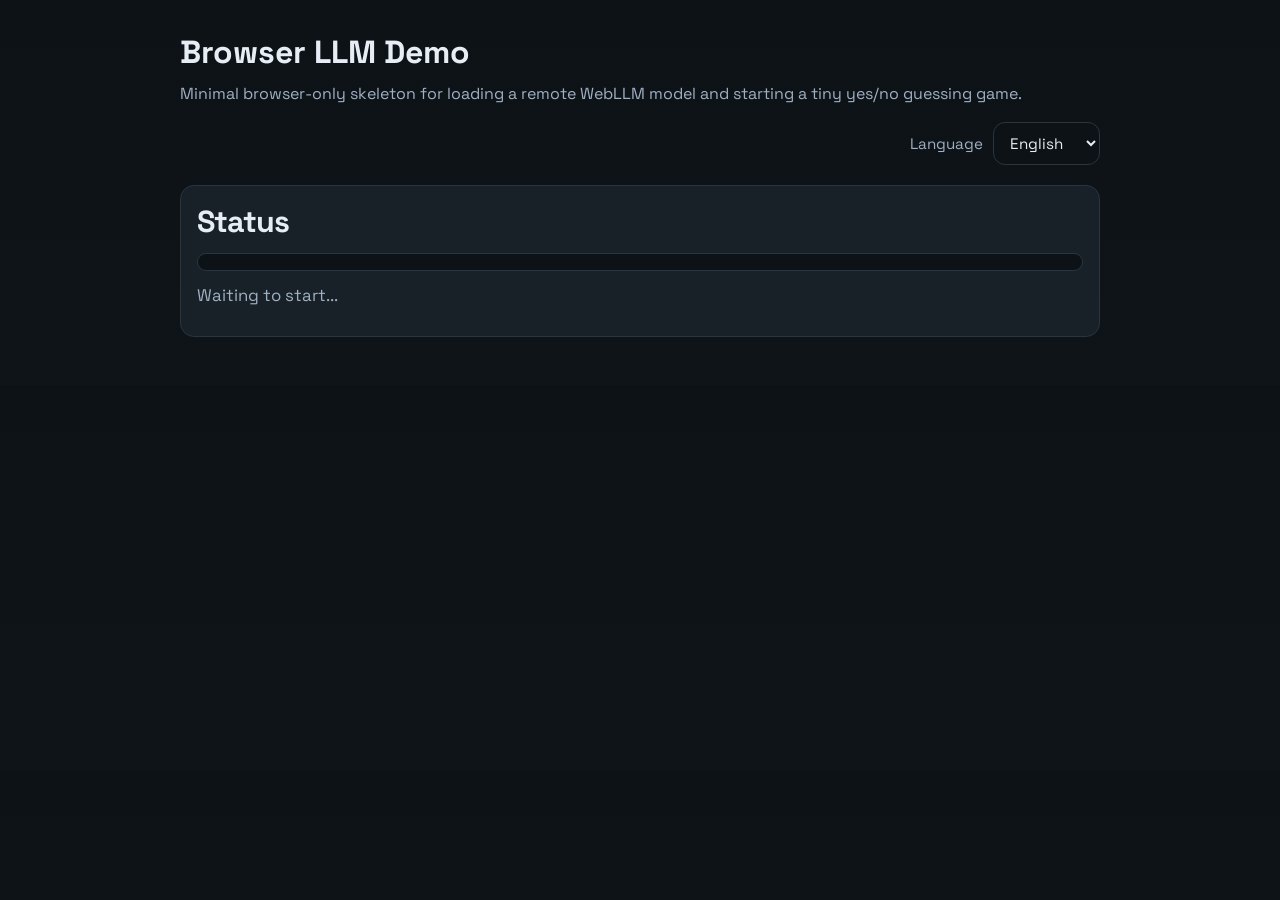
<file: index.html>
<!DOCTYPE html>
<html lang="en">
<head>
  <meta charset="UTF-8" />
  <meta name="viewport" content="width=device-width, initial-scale=1.0" />
  <title>Browser LLM Demo</title>
  <link rel="preconnect" href="https://fonts.googleapis.com">
  <link rel="preconnect" href="https://fonts.gstatic.com" crossorigin>
  <link href="https://fonts.googleapis.com/css2?family=Space+Grotesk:wght@400;500;700&display=swap" rel="stylesheet">
  <link rel="stylesheet" href="./styles.css" />
</head>
<body>
  <main id="app-root">
    <h1 id="page-title">Browser LLM Demo</h1>
    <p id="page-description">
      Minimal browser-only skeleton for loading a remote WebLLM model and starting a tiny yes/no guessing game.
    </p>
    <div class="toolbar">
      <label class="language-switcher">
        <span id="language-label">Language</span>
        <select id="language-select">
          <option value="en">English</option>
          <option value="de">Deutsch</option>
        </select>
      </label>
    </div>

    <section class="panel">
      <h2 id="status-title">Status</h2>
      <div class="progress-shell" aria-hidden="true">
        <div class="progress-bar" id="progress-bar"></div>
      </div>
      <div class="status" id="status-text">Waiting to start...</div>
      <div class="status-actions">
        <button type="button" class="debug-toggle hidden" id="start-game-button">Start Game</button>
        <!-- Intentionally hidden until the independent all-events debug observer is enabled. -->
        <button type="button" class="debug-toggle hidden" id="debug-toggle-button">Debug</button>

      </div>
      <section class="debug-panel hidden" id="debug-panel">
        <h3 id="debug-title">Last Model Call</h3>
        <div class="debug-grid">
          <div>
            <div class="debug-label" id="debug-stage-label">Stage</div>
            <pre class="debug-pre" id="debug-stage">No model call yet.</pre>
          </div>
          <div>
            <div class="debug-label" id="debug-prompt-label">Prompt</div>
            <textarea class="debug-textarea" id="debug-prompt-input" spellcheck="false">No prompt yet.</textarea>
            <div class="debug-actions">
              <button type="button" class="debug-toggle" id="rerun-prompt-button">Send Again</button>
            </div>
          </div>
          <div>
            <div class="debug-label" id="debug-response-label">Raw Response</div>
            <pre class="debug-pre" id="debug-response">No response yet.</pre>
          </div>
        </div>
      </section>
    </section>

    <section class="panel hidden" id="game-panel">
      <h2 id="game-title">Game</h2>
      <div class="chat-log" id="chat-log"></div>
      <div class="choice-row hidden" id="choice-row">
        <button type="button" id="yes-button">Yes</button>
        <button type="button" id="no-button">No</button>
      </div>
      <div class="input-row hidden" id="input-row">
        <input type="text" id="animal-input" placeholder="Type the animal name in English" />
        <button type="button" id="submit-animal-button">Save</button>
      </div>
      <div class="choice-row restart hidden" id="restart-row">
        <button type="button" class="restart-button" id="restart-button">Let's play again</button>
        <button type="button" class="debug-toggle danger-button" id="close-game-button">Close Game</button>
      </div>
    </section>
  </main>

  <script type="module" src="./main.js"></script>
</body>
</html>
</file>
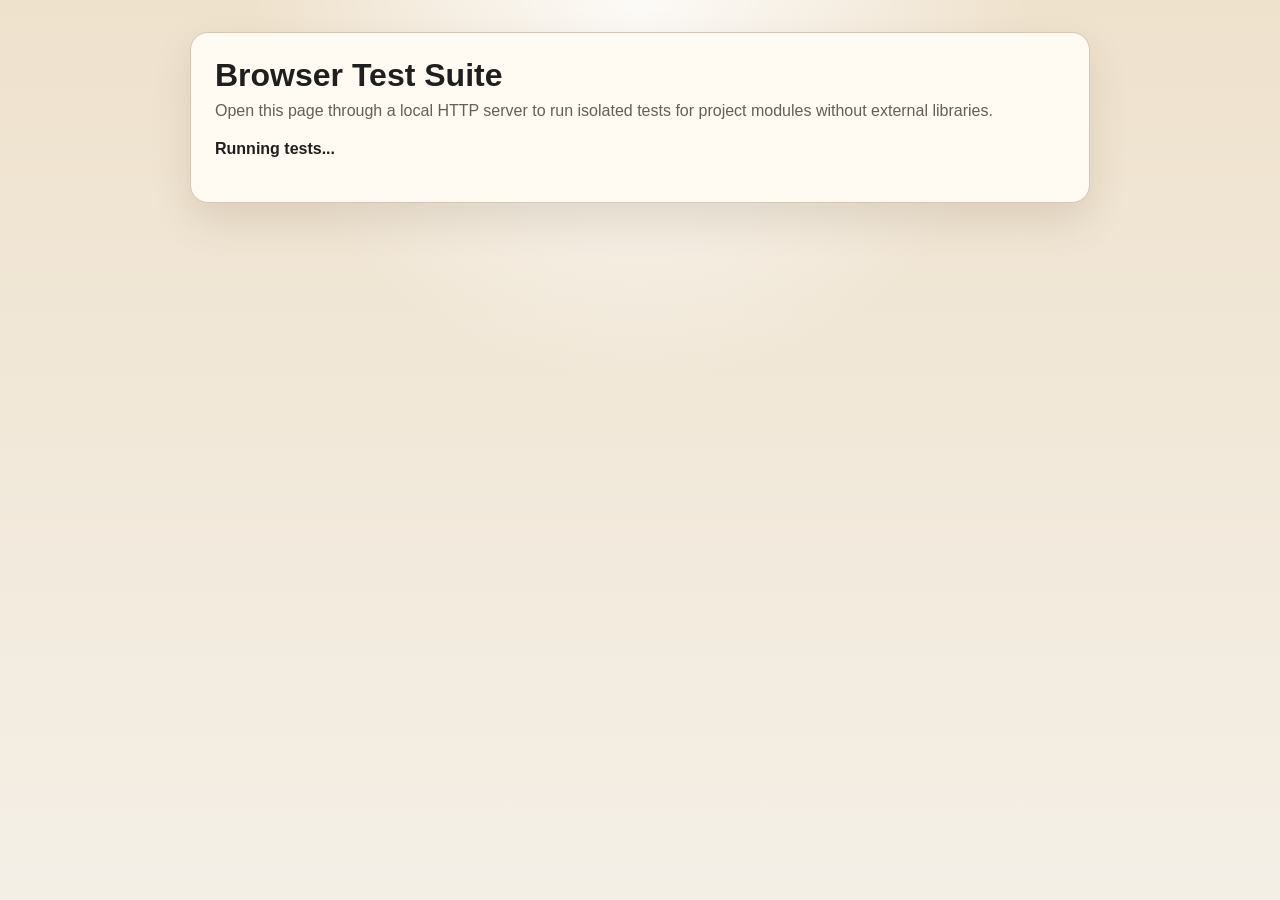
<file: tests.html>
<!DOCTYPE html>
<html lang="en">
<head>
  <meta charset="UTF-8" />
  <meta name="viewport" content="width=device-width, initial-scale=1.0" />
  <title>Browser Tests</title>
  <style>
    :root {
      color-scheme: light;
      --bg: #f4efe6;
      --panel: #fffaf2;
      --text: #1f1f1f;
      --muted: #675f55;
      --border: #d5c7b8;
      --pass: #1d7a43;
      --fail: #b53030;
      --shadow: 0 18px 40px rgba(73, 52, 27, 0.12);
    }

    * {
      box-sizing: border-box;
    }

    body {
      margin: 0;
      min-height: 100vh;
      padding: 32px 16px;
      background:
        radial-gradient(circle at top, rgba(255, 255, 255, 0.85), transparent 35%),
        linear-gradient(180deg, #efe2cd 0%, var(--bg) 100%);
      color: var(--text);
      font-family: "Segoe UI", Tahoma, Geneva, Verdana, sans-serif;
    }

    main {
      width: min(900px, 100%);
      margin: 0 auto;
      padding: 24px;
      border: 1px solid var(--border);
      border-radius: 18px;
      background: var(--panel);
      box-shadow: var(--shadow);
    }

    h1 {
      margin: 0 0 8px;
      font-size: 2rem;
    }

    p {
      margin: 0 0 20px;
      color: var(--muted);
    }

    #summary {
      margin-bottom: 20px;
      font-weight: 600;
    }

    .summary-total {
      font-size: 1.05rem;
    }

    .summary-suite {
      margin-top: 8px;
      color: var(--muted);
      font-size: 0.98rem;
    }

    .results {
      display: grid;
      gap: 12px;
    }

    .result {
      padding: 14px 16px;
      border: 1px solid var(--border);
      border-left-width: 6px;
      border-radius: 12px;
      background: rgba(255, 255, 255, 0.7);
    }

    .result.pass {
      border-left-color: var(--pass);
    }

    .result.fail {
      border-left-color: var(--fail);
    }

    .result-title {
      font-weight: 700;
    }

    .result-message {
      margin-top: 6px;
      color: var(--muted);
      white-space: pre-wrap;
    }
  </style>
</head>
<body>
  <main>
    <h1>Browser Test Suite</h1>
    <p>Open this page through a local HTTP server to run isolated tests for project modules without external libraries.</p>
    <div id="summary">Running tests...</div>
    <section class="results" id="results"></section>
  </main>

  <script type="module">
    import { renderTestResults } from "./tests.js";
    import { runDebugPanelPresenterTests } from "./presenter-debug-panel.tests.js";
    import { runEventMessageBusTests } from "./event-message-bus.tests.js";
    import { runGamePresenterTests } from "./presenter-game.tests.js";
    import { runMainPresenterTests } from "./presenter-main.tests.js";
    import { runPresenterBaseTests } from "./presenter-base.tests.js";
    import { runProviderEchoTests } from "./provider-echo.tests.js";
    import { runProviderFactoryTests } from "./provider-factory.tests.js";
    import { runProviderLocalLlmTests } from "./provider-local-llm.tests.js";
    import { runResourceFactoryTests } from "./resource-factory.tests.js";
    import { runTreeRepositoryTests } from "./repository-tree.tests.js";
    import { runBootstrapStateMachineTests } from "./state-machine-bootstrap.tests.js";
    import { runGameStateMachineTests } from "./state-machine-game.tests.js";
    import { runStateMachineTests } from "./state-machine.tests.js";

    const summary = document.getElementById("summary");
    const resultsRoot = document.getElementById("results");
    const suiteEntries = [
      { name: "event-message-bus", run: runEventMessageBusTests },
      { name: "resource-factory", run: runResourceFactoryTests },
      { name: "tree-repository", run: runTreeRepositoryTests },
      { name: "presenter-base", run: runPresenterBaseTests },
      { name: "presenter-main", run: runMainPresenterTests },
      { name: "presenter-game", run: runGamePresenterTests },
      { name: "presenter-debug-panel", run: runDebugPanelPresenterTests },
      { name: "state-machine", run: runStateMachineTests },
      { name: "state-machine-bootstrap", run: runBootstrapStateMachineTests },
      { name: "state-machine-game", run: runGameStateMachineTests },
      { name: "provider-echo", run: runProviderEchoTests },
      { name: "provider-local-llm", run: runProviderLocalLlmTests },
      { name: "provider-factory", run: runProviderFactoryTests },
    ];

    async function main() {
      const suites = [];

      for (const suiteEntry of suiteEntries) {
        console.group(`[SUITE START] ${suiteEntry.name}`);
        const testExecutors = suiteEntry.run();
        const suiteResults = [];

        for (const executeTest of testExecutors) {
          suiteResults.push(await executeTest());
        }

        suites.push({
          name: suiteEntry.name,
          results: suiteResults,
        });
        console.info(`[SUITE END] ${suiteEntry.name}`, suiteResults);
        console.groupEnd();
      }

      const results = suites.flatMap((suite) => suite.results);

      renderTestResults({
        summaryElement: summary,
        resultsElement: resultsRoot,
        results,
        suites,
      });
    }

    main().catch((error) => {
      console.error("[TEST RUNNER FATAL]", error);
      summary.textContent = `Test runner failed: ${error instanceof Error ? error.message : String(error)}`;
      resultsRoot.replaceChildren();
    });
  </script>
</body>
</html>
</file>
<file: styles.css>
:root {
  color-scheme: dark;
  --bg: #0f1419;
  --panel: #182028;
  --line: #2a3542;
  --text: #e7edf5;
  --muted: #9fb0c3;
  --accent: #7dd3fc;
  --error: #ff8a80;
  --accent-strong: #38bdf8;
}

* {
  box-sizing: border-box;
}

body {
  margin: 0;
  font-family: "Space Grotesk", "Segoe UI", sans-serif;
  background: linear-gradient(180deg, #0d1217 0%, var(--bg) 100%);
  color: var(--text);
}

main {
  max-width: 960px;
  margin: 0 auto;
  padding: 32px 20px 48px;
}

h1 {
  margin: 0 0 10px;
  font-size: 2rem;
}

p {
  margin: 0 0 16px;
  color: var(--muted);
  line-height: 1.5;
}

.toolbar {
  display: flex;
  justify-content: flex-end;
  margin-bottom: 18px;
}

.language-switcher {
  display: inline-flex;
  align-items: center;
  gap: 10px;
  color: var(--muted);
  font-size: 0.95rem;
}

.language-switcher select {
  padding: 10px 12px;
  border: 1px solid var(--line);
  border-radius: 12px;
  background: #0d1217;
  color: var(--text);
  font: inherit;
}

.panel {
  margin-top: 20px;
  padding: 16px;
  border: 1px solid var(--line);
  border-radius: 14px;
  background: var(--panel);
}

.panel h2 {
  margin: 0 0 12px;
  font-size: 1.9rem;
  font-weight: 700;
  letter-spacing: -0.03em;
}

.chat-log {
  display: flex;
  flex-direction: column;
  gap: 12px;
  min-height: 120px;
  padding: 6px 0;
}

.bubble {
  max-width: 78%;
  padding: 14px 18px;
  border: 1px solid var(--line);
  border-radius: 18px;
  font-size: 1.35rem;
  font-weight: 500;
  line-height: 1.4;
  letter-spacing: -0.02em;
  white-space: pre-wrap;
  word-break: break-word;
}

.bubble.game {
  align-self: flex-start;
  background: #0d1217;
  border-top-left-radius: 6px;
}

.bubble.user {
  align-self: flex-end;
  background: #123247;
  border-color: #235270;
  border-top-right-radius: 6px;
}

.progress-shell {
  height: 18px;
  overflow: hidden;
  border-radius: 999px;
  border: 1px solid var(--line);
  background: #0d1217;
}

.progress-bar {
  width: 0%;
  height: 100%;
  background: linear-gradient(90deg, var(--accent-strong), var(--accent));
  transition: width 180ms ease;
}

.status {
  margin-top: 12px;
  font-size: 1.05rem;
  color: var(--muted);
  line-height: 1.5;
}

.status-actions {
  display: flex;
  justify-content: flex-end;
  gap: 10px;
  margin-top: 12px;
}

.debug-toggle {
  padding: 10px 16px;
  font-size: 0.95rem;
}

.danger-button {
  border-color: rgba(255, 120, 120, 0.45);
  color: #ffd8d8;
}

.danger-button:hover {
  border-color: #ff8d8d;
}

.debug-panel {
  margin-top: 16px;
  padding: 14px;
  border: 1px solid var(--line);
  border-radius: 14px;
  background: #0d1217;
}

.debug-panel h3 {
  margin: 0 0 12px;
  font-size: 1rem;
}

.debug-grid {
  display: grid;
  gap: 12px;
}

.debug-label {
  margin: 0 0 6px;
  color: var(--muted);
  font-size: 0.9rem;
  text-transform: uppercase;
  letter-spacing: 0.06em;
}

.debug-pre {
  margin: 0;
  padding: 12px 14px;
  min-height: 64px;
  overflow: auto;
  border: 1px solid var(--line);
  border-radius: 12px;
  background: #101821;
  color: var(--text);
  font: 0.95rem/1.45 Consolas, "Courier New", monospace;
  white-space: pre-wrap;
  word-break: break-word;
}

.debug-textarea {
  width: 100%;
  min-height: 220px;
  resize: vertical;
  padding: 12px 14px;
  border: 1px solid var(--line);
  border-radius: 12px;
  background: #101821;
  color: var(--text);
  font: 0.95rem/1.45 Consolas, "Courier New", monospace;
}

.debug-actions {
  display: flex;
  justify-content: flex-end;
  gap: 10px;
  margin-top: 10px;
}

code {
  color: var(--accent);
}

.error {
  color: var(--error);
}

.choice-row {
  display: flex;
  gap: 12px;
  margin-top: 10px;
  flex-wrap: wrap;
  justify-content: flex-end;
}

.choice-row.restart {
  justify-content: flex-start;
  margin-top: 18px;
}

.input-row {
  display: flex;
  gap: 12px;
  margin-top: 12px;
}

.hidden {
  display: none !important;
}

input[type="text"] {
  flex: 1;
  min-width: 0;
  padding: 14px 16px;
  border: 1px solid var(--line);
  border-radius: 14px;
  background: #0d1217;
  color: var(--text);
  font: inherit;
  font-size: 1.15rem;
}

button {
  padding: 14px 22px;
  border: 1px solid var(--line);
  border-radius: 14px;
  background: #0d1217;
  color: var(--text);
  font: inherit;
  font-size: 1.2rem;
  font-weight: 500;
  letter-spacing: -0.02em;
  cursor: pointer;
}

.restart-button {
  padding: 18px 28px;
  font-size: 1.35rem;
}

button:hover {
  border-color: var(--accent);
}
</file>
